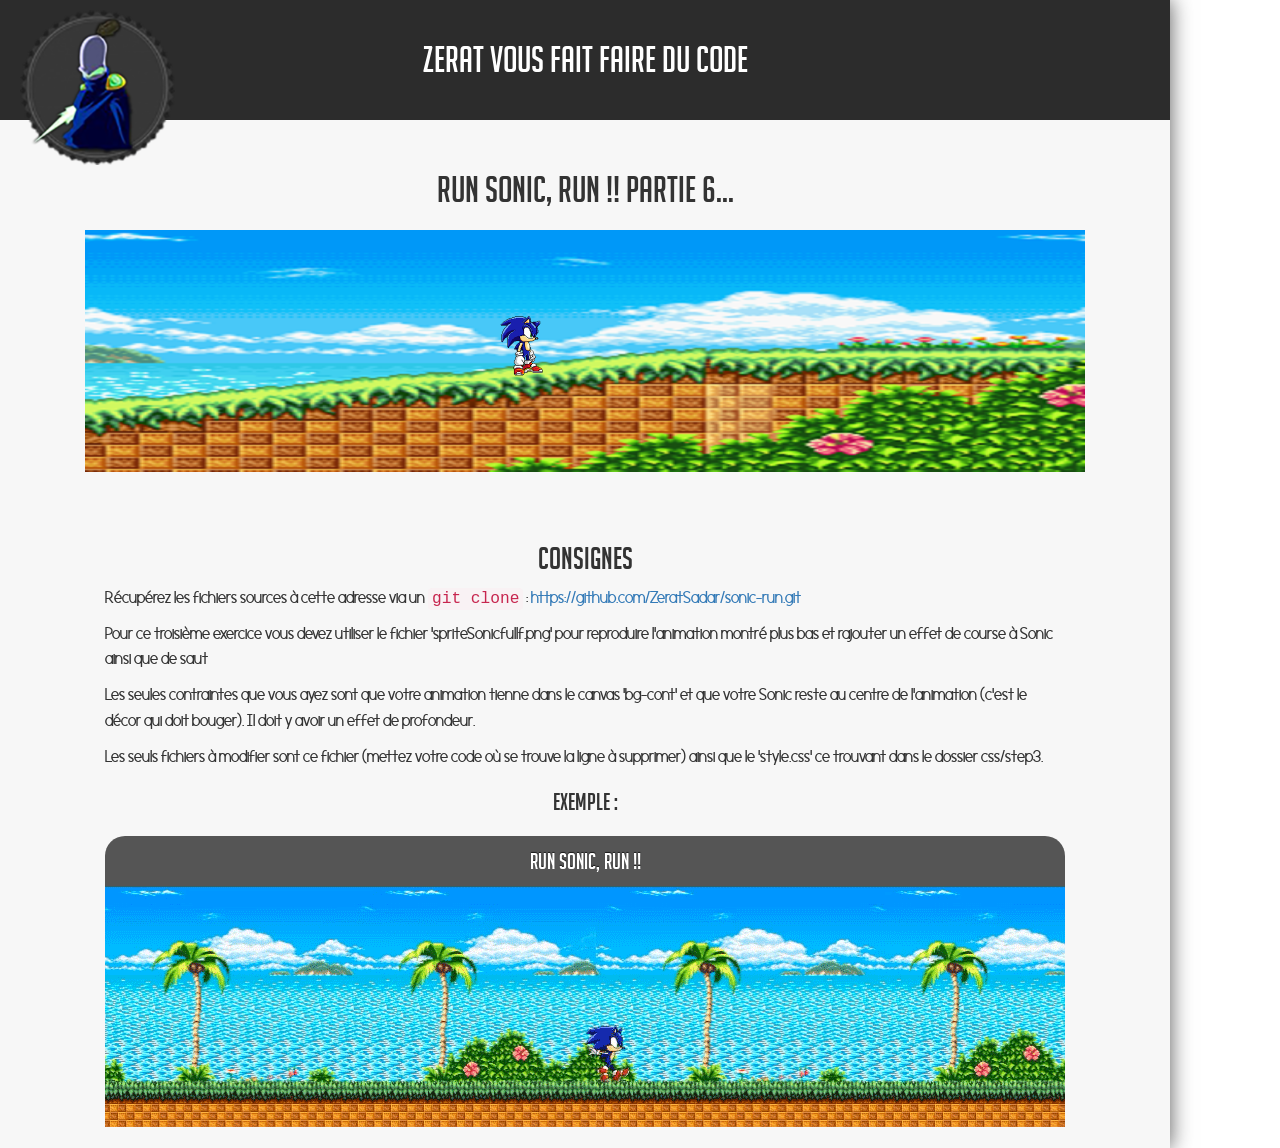
<file: step6/index.html>
<!DOCTYPE html>
<html lang="fr">
  <head>
    <meta charset="utf-8">
    <meta http-equiv="X-UA-Compatible" content="IE=edge">
    <meta name="viewport" content="width=device-width, initial-scale=1">
    <title>Sonic-Run 1 | Zerat vous fait faire du code</title>
    <link rel="icon" type="image/png" href="img/favicon.png" />
    <!-- CSS -->
		<link href="css/bootstrap.css" rel="stylesheet">
    <link href="css/main.css" rel="stylesheet">
    <link href="font/morningtype/stylesheet.css" rel="stylesheet">
    <link href="font/big_noddle/stylesheet.css" rel="stylesheet">
    <link href="css/step6/style.css" rel="stylesheet">
    <!-- JS -->
    <script src="https://code.jquery.com/jquery-1.11.3.min.js"></script>
    <script src="script.js"></script>
  </head>
  <body>
    <div class="container">
      <header>
        <div class="row head-cont">
          <div class="col-md-2 col-sm-2 col-xs-4 head-block block-cont-img"><img src="img/badge_zerat.png"/></div>
          <div class="col-md-8 col-sm-8 col-xs-8 head-block"><h1>Zerat vous fait faire du code</h1></div>
          <div class="col-md-2 col-sm-2 col-xs-0 head-block"></div>
        </div>
      </header>
      <section id="exo">
        <h1>Run Sonic, Run !! Partie 6...</h1>
        <div class="bg-cont">
            <div class="limitG"></div>
            <div class="grndlimitG"></div>
            <div class="colimitG"></div>
            <div class="start"></div>
            <div class="firstcolG"></div>
            <div class="startSlope"></div>
            <div class="startGround"></div>
            <div class="bg1"></div>
            <div class="startSlopeR"></div>
            <div class="bg1Ground"></div>
            <div class="wrapper">
              <div class="sonic"></div>
            </div>
        </div>
      </section>
      <section class="consigne">
        <h2>Consignes</h2>
        <p>Récupérez les fichiers sources à cette adresse via un <code>git clone</code> : <a href="https://github.com/ZeratSadar/sonic-run.git">https://github.com/ZeratSadar/sonic-run.git</a></p>
        <p>Pour ce troisième exercice vous devez utiliser le fichier 'spriteSonicfullf.png' pour reproduire l'animation montré plus bas et rajouter un effet de course à Sonic ainsi que de saut</p>
        <p>Les seules contraintes que vous ayez sont que votre animation tienne dans le canvas 'bg-cont' et que votre Sonic reste au centre de l'animation (c'est le décor qui doit bouger). Il doit y avoir un effet de profondeur.</p>
        <p>Les seuls fichiers à modifier sont ce fichier (mettez votre code où se trouve la ligne à supprimer) ainsi que le 'style.css' ce trouvant dans le dossier css/step3.</p>
        <h3>Exemple :</h3>
        <div class="gif-cont">
          <h3>Run Sonic, Run !!</h3>
          <div class="bloc-anim">
            <div class="imageCenterer">
              <img src="img/gif/sonic-01.gif" width="1000" height="241" alt="">
            </div>
          </div>
        </div>
      </section>
    </div>
  </body>
</html>
</file>
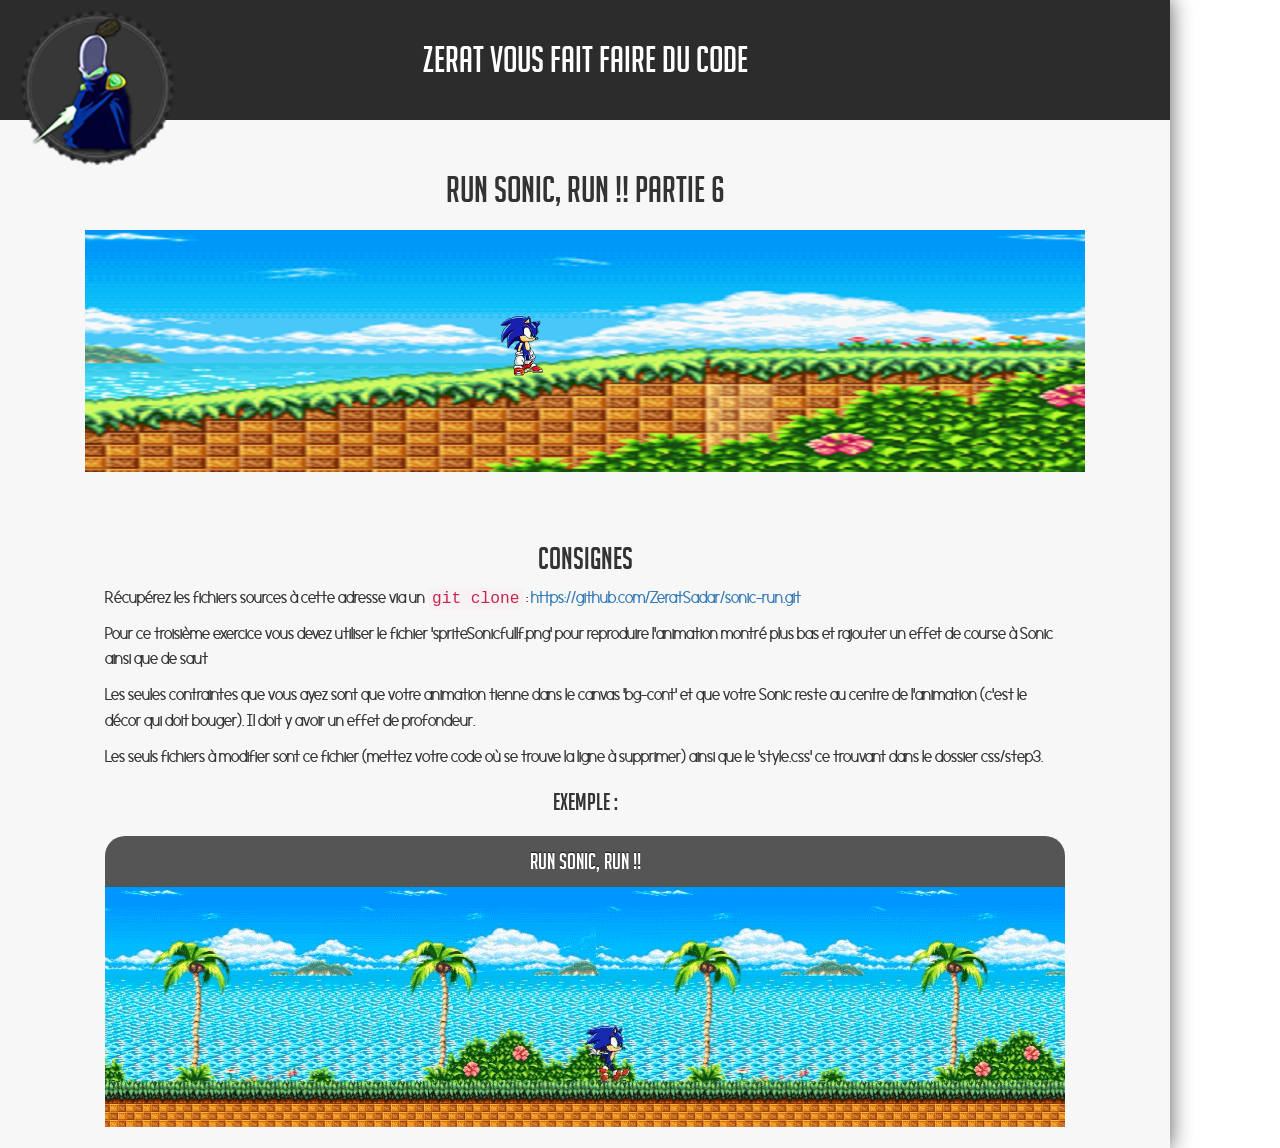
<file: step6/step6.html>
<!DOCTYPE html>
<html lang="fr">
  <head>
    <meta charset="utf-8">
    <meta http-equiv="X-UA-Compatible" content="IE=edge">
    <meta name="viewport" content="width=device-width, initial-scale=1">
    <title>Sonic-Run 1 | Zerat vous fait faire du code</title>
    <link rel="icon" type="image/png" href="img/favicon.png" />
    <!-- CSS -->
		<link href="css/bootstrap.css" rel="stylesheet">
    <link href="css/main.css" rel="stylesheet">
    <link href="font/morningtype/stylesheet.css" rel="stylesheet">
    <link href="font/big_noddle/stylesheet.css" rel="stylesheet">
    <link href="css/step6/style.css" rel="stylesheet">
    <script src="https://code.jquery.com/jquery-1.11.3.min.js"></script>
    <script src="script.js"></script>
  </head>
  <body>
    <div class="container">
      <header>
        <div class="row head-cont">
          <div class="col-md-2 col-sm-2 col-xs-4 head-block block-cont-img"><img src="img/badge_zerat.png"/></div>
          <div class="col-md-8 col-sm-8 col-xs-8 head-block"><h1>Zerat vous fait faire du code</h1></div>
          <div class="col-md-2 col-sm-2 col-xs-0 head-block"></div>
        </div>
      </header>
      <section id="exo">
        <h1>Run Sonic, Run !! Partie 6</h1>
        <div class="bg-cont">
            <div class="limitG"></div>
            <div class="grndlimitG"></div>
            <div class="colimitG"></div>
            <div class="start"></div>
            <div class="startSlope"></div>
            <div class="startGround"></div>
            <div class="bg1"></div>
            <div class="bg1Ground"></div>
            <div class="wrapper">
            <div class="sonic"></div>
            </div>
        </div>
      </section>
      <section class="consigne">
        <h2>Consignes</h2>
        <p>Récupérez les fichiers sources à cette adresse via un <code>git clone</code> : <a href="https://github.com/ZeratSadar/sonic-run.git">https://github.com/ZeratSadar/sonic-run.git</a></p>
        <p>Pour ce troisième exercice vous devez utiliser le fichier 'spriteSonicfullf.png' pour reproduire l'animation montré plus bas et rajouter un effet de course à Sonic ainsi que de saut</p>
        <p>Les seules contraintes que vous ayez sont que votre animation tienne dans le canvas 'bg-cont' et que votre Sonic reste au centre de l'animation (c'est le décor qui doit bouger). Il doit y avoir un effet de profondeur.</p>
        <p>Les seuls fichiers à modifier sont ce fichier (mettez votre code où se trouve la ligne à supprimer) ainsi que le 'style.css' ce trouvant dans le dossier css/step3.</p>
        <h3>Exemple :</h3>
        <div class="gif-cont">
          <h3>Run Sonic, Run !!</h3>
          <div class="bloc-anim">
            <div class="imageCenterer">
              <img src="img/gif/sonic-01.gif" width="1000" height="241" alt="">
            </div>
          </div>
        </div>
      </section>
    </div>
  </body>
</html>
</file>
<file: step6/css/main.css>
html, body{
  width:100%;
  height:100%;
  margin: 0;
  padding: 0;
  font-family: 'morningtype';
  font-size: 18px;
}
h1, h2, h3, h4{
  font-family: 'bignoodletitling';
  text-align: center;
}
header{
  background-color: #2c2C2C;
  height: 120px;
  width:100%;
}
.head-cont{
  height:100%;
  width:100%;
  margin: 0;
}
.head-cont .head-block{
  height: 100%;
}
.head-block h1{
  line-height: 120px;
  color: #FFF;
  margin: 0;
}
.block-cont-img{
  padding: 0px 20px;
}
.block-cont-img img{
  width: 100%;
  margin-top: 10px;
}
.container{
  background-color: #F7F7F7;
  height:auto;
  min-height: 100%;
  padding: 0;
  -moz-box-shadow: 0px 0px 20px 1px #656565;
  -webkit-box-shadow: 0px 0px 20px 1px #656565;
  -o-box-shadow: 0px 0px 20px 1px #656565;
  box-shadow: 0px 0px 20px 1px #656565;
  filter:progid:DXImageTransform.Microsoft.Shadow(color=#656565, Direction=NaN, Strength=20);
}
section{
  padding: 30px 20px 0px 20px;
}
.containt-section{
  width: 100%;
  max-width: 1000px;
  margin: 20px auto;
}
.containt-section li a {
  cursor: pointer;
}
.bg-cont {
  width: 100%;
  max-width: 1000px;
  padding: 0;
  margin: 20px auto;
  height:242px;
}
.c-ici{
  text-align: center;
  line-height:242px;
}
.consigne{
  width: 100%;
  max-width: 1000px;
  margin: 20px auto;
}
.gif-cont{
  width: 100%;
  max-width: 1000px;
  padding: 0;
  margin: 20px auto;
  height:292px;
}
.gif-cont h3{
  background: #555;
  color: #fff;
  text-shadow: 0 -1px 1px rgba(0,0,0,0.7);
  border-radius: 20px 20px 0 0;
  padding: 13px 20px;
  font-size: 22px;
  margin-bottom: 0px;
  text-align: center;
}
.bloc-anim{
  width:100%;
  height:242px;
  display: block;
  overflow: hidden;
  position: relative;
  float:left;
}
.imageCenterer {
  width: 10000px;
  position: absolute;
  left: 50%;
  top: 0;
  margin-left: -5000px;
}
.imageCenterer img{
  display: block;
  margin: 0 auto;
}
</file>
<file: step6/font/morningtype/stylesheet.css>
/* Generated by Font Squirrel (http://www.fontsquirrel.com) on December 7, 2015 */



@font-face {
    font-family: 'morningtype';
    src: url('morningtype-webfont.eot');
    src: url('morningtype-webfont.eot?#iefix') format('embedded-opentype'),
         url('morningtype-webfont.woff2') format('woff2'),
         url('morningtype-webfont.woff') format('woff'),
         url('morningtype-webfont.ttf') format('truetype'),
         url('morningtype-webfont.svg#morningtyperegular') format('svg');
    font-weight: normal;
    font-style: normal;

}
</file>
<file: step6/font/big_noddle/stylesheet.css>
/* Generated by Font Squirrel (http://www.fontsquirrel.com) on December 6, 2015 */



@font-face {
    font-family: 'bignoodletitling';
    src: url('big_noodle_titling-webfont.eot');
    src: url('big_noodle_titling-webfont.eot?#iefix') format('embedded-opentype'),
         url('big_noodle_titling-webfont.woff2') format('woff2'),
         url('big_noodle_titling-webfont.woff') format('woff'),
         url('big_noodle_titling-webfont.ttf') format('truetype'),
         url('big_noodle_titling-webfont.svg#bignoodletitlingregular') format('svg');
    font-weight: normal;
    font-style: normal;

}
</file>
<file: step6/css/step6/style.css>
html, body { max-width: 960px; min-height: 768px; }
#exo .bg-cont {
    background-color: white;
    overflow: hidden;
}
.start, .limitG, .bg1 {
  position: relative;
}
.start {
  background: url(../../img/bgs/start.png) no-repeat;
  width: 1000px;
  height: 242px;
  background-size: 1000px 242px;
  margin-top: -242px;
}
.bg1 {
  background: url(../../img/bgs/bg1.png) no-repeat;
  margin-top: -242px;
  left: 1000px;
  width: 1000px;
  height: 242px;
  background-size: 1000px 242px;
}
.limitG {
  background: url(../../img/bgs/limitG.png) no-repeat;
  right: 1000px;
  width: 1000px;
  height: 242px;
  background-size: 1000px 242px;
}
.grndlimitG {
  position: absolute;
  top: 426px;
  left: -2px;
  width: 85px;
  height: 40px;
}
.colimitG {
  position: absolute;
  top: 350px;
  left: -31vh;
  width: 100px;
  height: 100px;
}
.firstcolG {
  position: absolute;
  top: 397px;
  left: 8vh;
  width: 100px;
  height: 100px;
}
.startSlope {
  position: absolute;
  top: 320px;
  width: 620px;
  height: 120px;
}
.startGround {
  position: absolute;
  top: 325px;
  left: 95vh;
  width: 400px;
  height: 120px;
}
.startSlopeR {
  position: absolute;
  top: 340px;
  left: 122vh;
  width: 690px;
  height: 120px;
}
/*inutile pour le moment*/
.bg1Ground {
/*  position: absolute;
  top: 330px;
  left: 250vh;
  width: 145px;
  height: 120px;*/
}
.wrapper {
  width: 65px;
	height: 70px;
  position: absolute;
  top: 300px;
  left: 500px;
}
.sonic {
  background: url(spriteSonicfullf.png) no-repeat;
  position: relative;
  width: 65px;
	height: 70px;
  top: 9%;
  animation: sonic .8s steps(8) infinite;
}

@keyframes sonic {
  100% { background-position: -520px 0; }
}
@keyframes walk {
  from { background-position: 0 8.2%; }
  to { background-position: -585px 8.2%; }
}
@keyframes jump {
  from { background-position: 0 32.9%;
  transform: translateY(0px);}
  to { background-position: -585px 32.9%;
  transform: translateY(-100px);}
};
</file>
